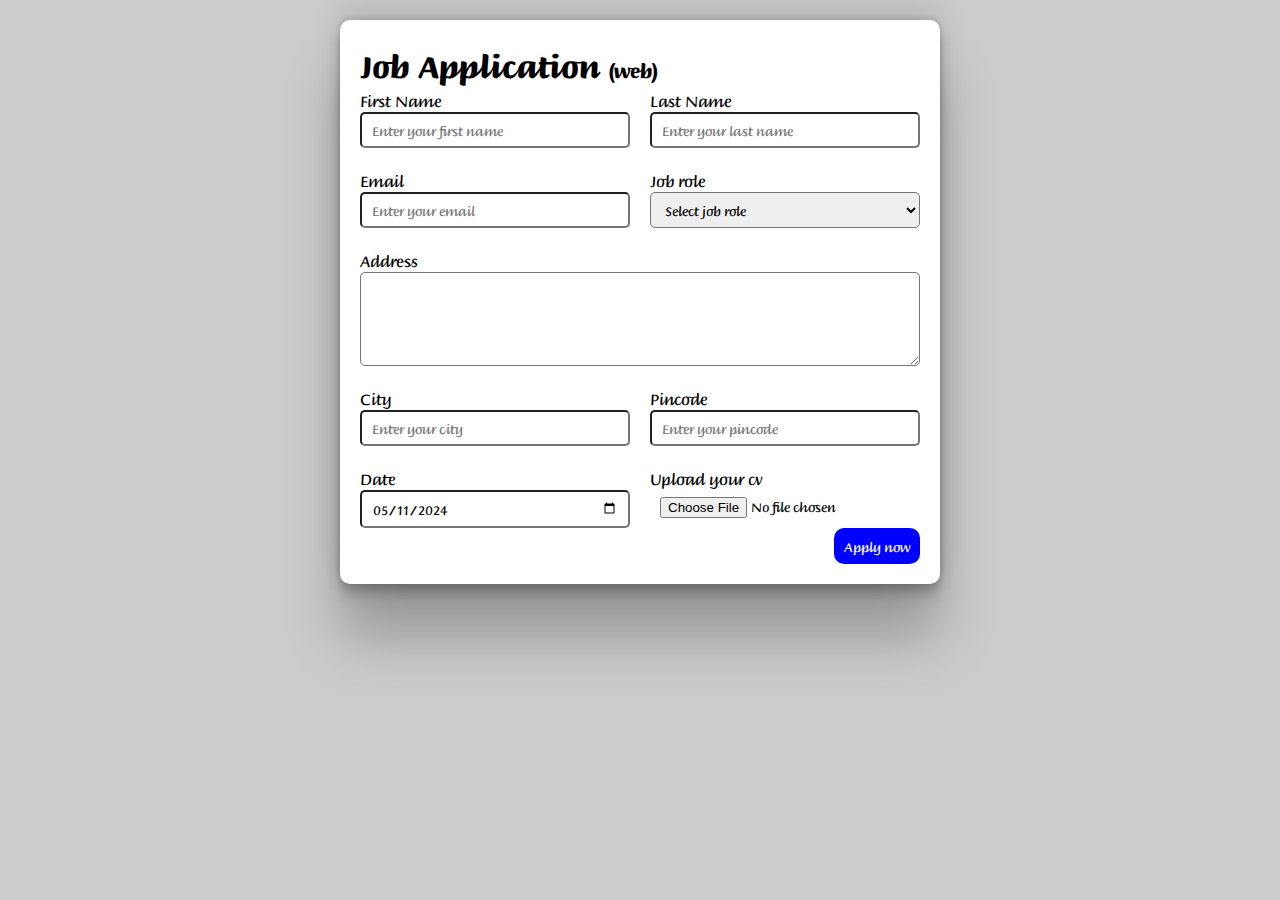
<file: project/index.html>
<!DOCTYPE html>
<html lang="en">
  <head>
    <meta charset="UTF-8" />
    <meta name="viewport" content="width=device-width, initial-scale=1.0" />
    <link rel="stylesheet" href="style.css" />
    <link rel="preconnect" href="https://fonts.googleapis.com" />
    <link rel="preconnect" href="https://fonts.gstatic.com" crossorigin />
    <link
      href="https://fonts.googleapis.com/css2?family=Briem+Hand:wght@100..900&display=swap"
      rel="stylesheet"
    />
    <title>Application Form</title>
  </head>
  <body>
    <div class="container">
      <div class="content_box">
        <h1>Job Application <span class="sub_title">(web)</span></h1>
        <form action="">
          <div class="form_container">
            <div class="form_control">
              <label for="first_name">First Name</label>
              <input
                type="text"
                id="first_name"
                name="first_name"
                placeholder="Enter your first name"
              />
            </div>
            <div class="form_control">
              <label for="last_name">Last Name</label>
              <input
                type="text"
                id="last_name"
                name="last_name"
                placeholder="Enter your last name"
              />
            </div>
            <div class="form_control">
              <label for="email">Email</label>
              <input
                type="text"
                id="email"
                name="email"
                placeholder="Enter your email"
              />
            </div>
            <div class="form_control">
              <label for="job_role">Job role</label>
              <select name="job_role" id="job_role">
                <option value="">Select job role</option>
                <option value="frontend_dev">Frontend Developer</option>
                <option value="backend_dev">Backend Developer</option>
                <option value="fullstack_dev">Fullstack Developer</option>
              </select>
            </div>
            <div class="text_area_control">
              <label for="address">Address</label>
              <textarea
                name="address"
                id="address"
                cols="50"
                rows="4"
              ></textarea>
            </div>
            <div class="form_control">
              <label for="city">City</label>
              <input
                type="text"
                id="city"
                name="city"
                placeholder="Enter your city"
              />
            </div>
            <div class="form_control">
              <label for="pincode">Pincode</label>
              <input
                type="number"
                id="pincode"
                name="pincode"
                placeholder="Enter your pincode"
              />
            </div>
            <div class="form_control">
              <label for="date">Date</label>
              <input type="date" id="date" name="date" value="2024-05-11" />
            </div>
            <div class="form_control">
              <label for="upload">Upload your cv</label>
              <input type="file" id="upload" name="upload" />
            </div>
          </div>
          <div class="button_container">
            <button type="submit">Apply now</button>
          </div>
        </form>
      </div>
    </div>
  </body>
</html>
</file>
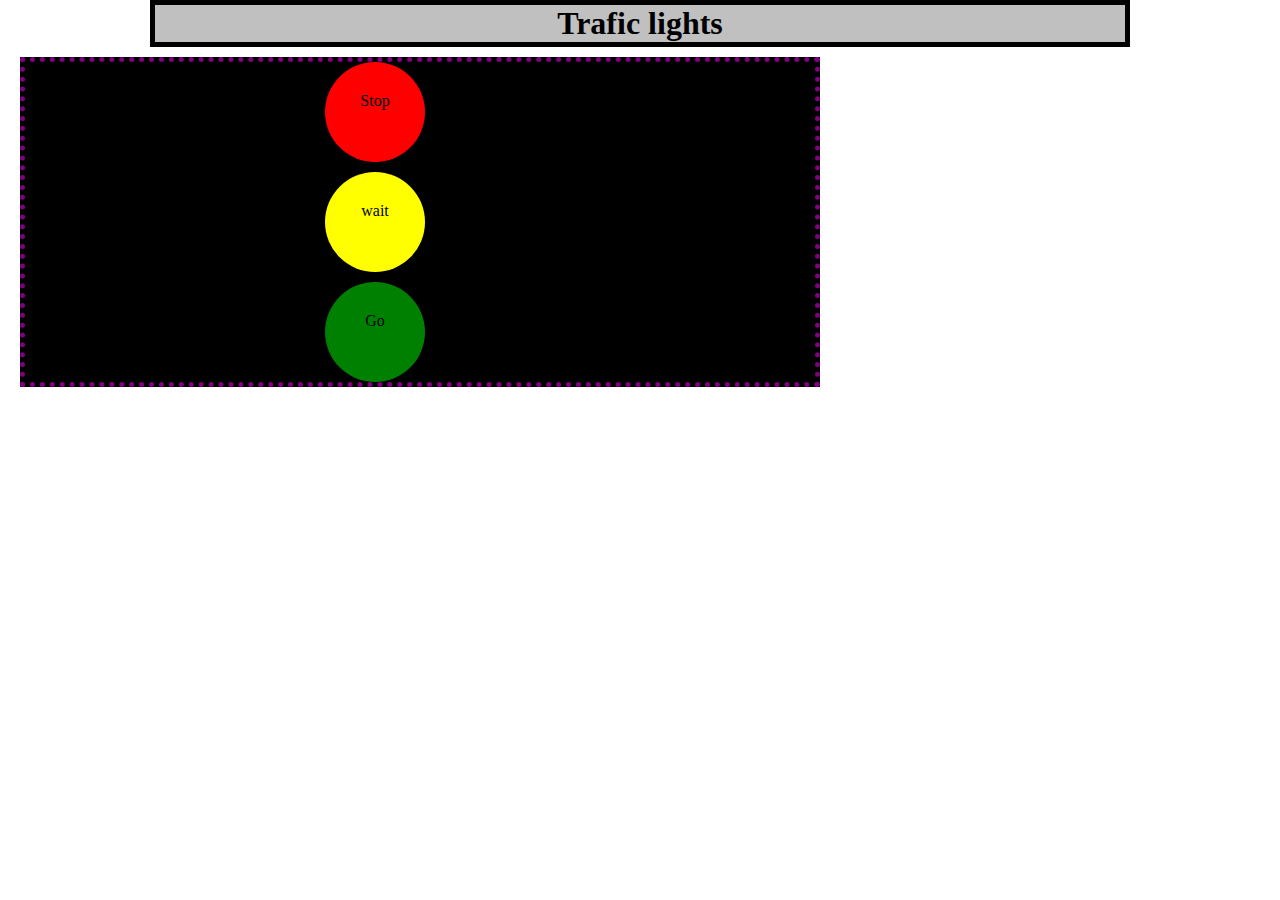
<file: CSS/class 2/index.html>
<!DOCTYPE html>
<html lang="en">
<head>
    <meta charset="UTF-8">
    <meta name="viewport" content="width=device-width, initial-scale=1.0">
    <title>css box model</title> 
    <link rel="stylesheet" href="style2.css">
</head>
<body>
    <div id="head"><h1>Trafic lights</h1></div>
    <div id="container">
        <div id="red" class="box">Stop</div>
        <div id="yellow" class="box">wait</div>
        <div id="green" class="box">Go</div>
    </div>
</body>
</html>
</file>
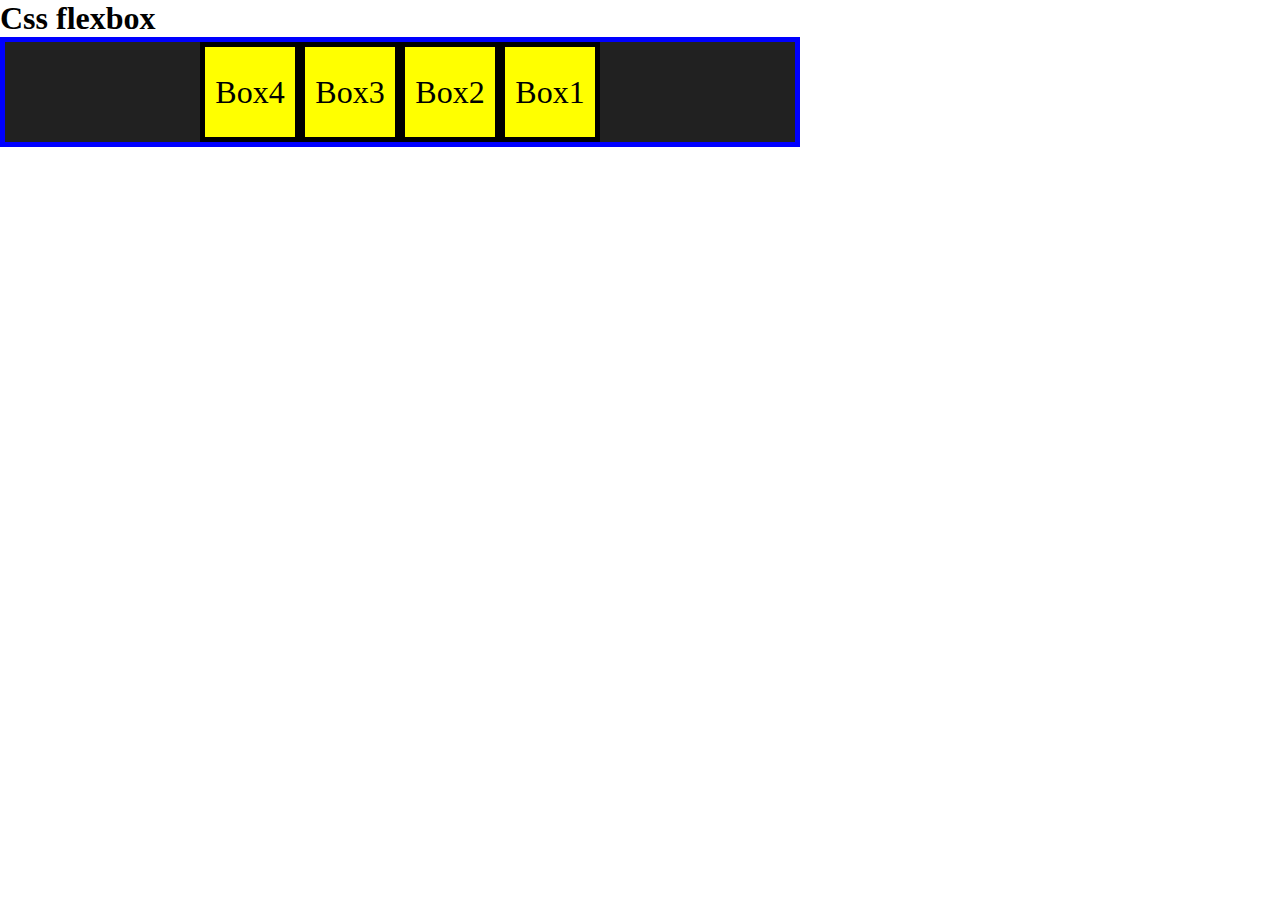
<file: CSS/class 3/index.html>
<!DOCTYPE html>
<html lang="en">
<head>
    <meta charset="UTF-8">
    <meta name="viewport" content="width=device-width, initial-scale=1.0">
    <title>Css flexbox</title>
    <link rel="stylesheet" href="/CSS/class 3/style.css">
</head>
<body>
<h1>Css flexbox</h1>
<div id="container">
    <div id="red" class="box">Box1</div>
    <div id="blue" class="box">Box2</div>
    <div id="yellow" class="box">Box3</div>
    <div id="green" class="box">Box4</div>
</div>

</body>
</html>
</file>
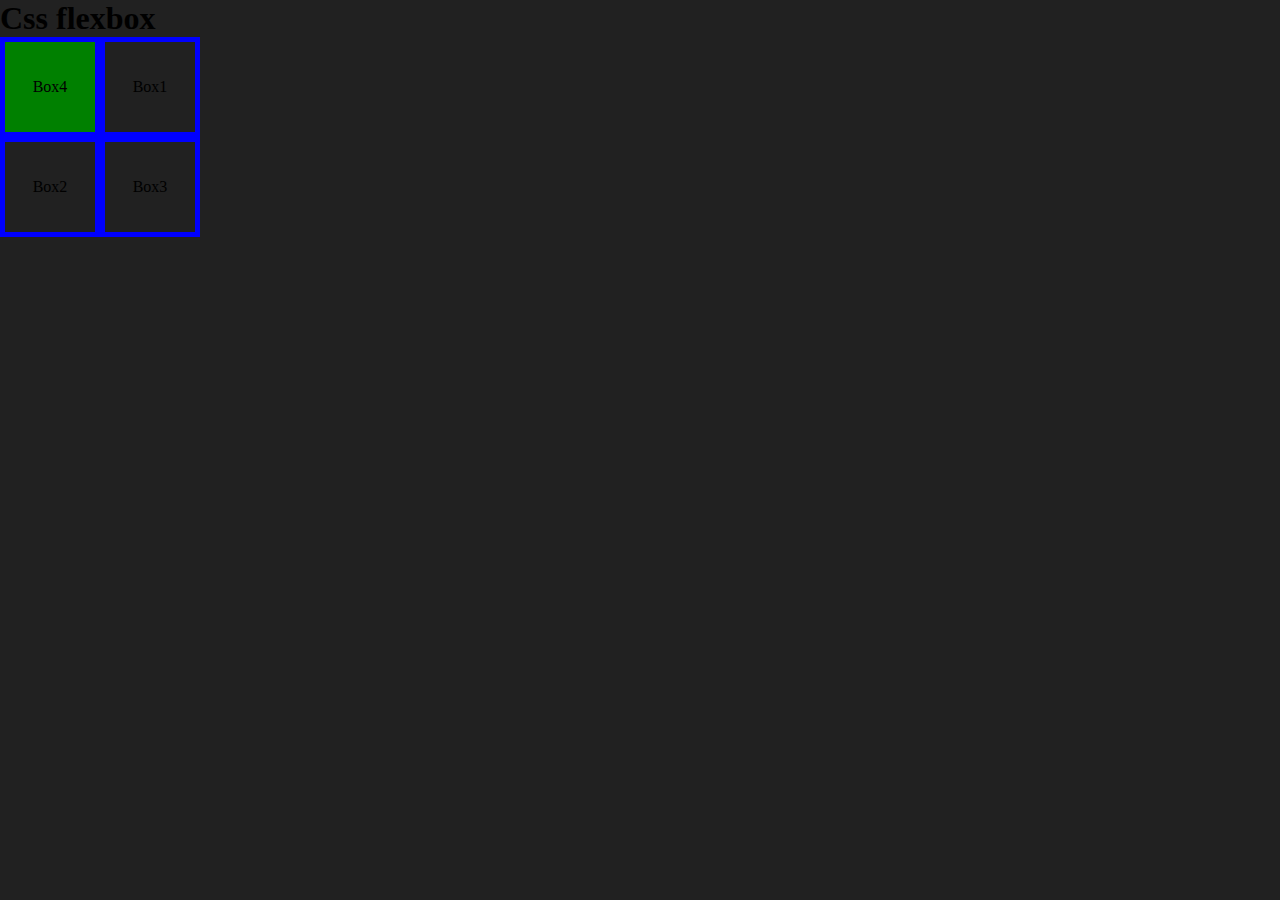
<file: CSS/class 4/index.html>
<!DOCTYPE html>
<html lang="en">
<head>
    <meta charset="UTF-8">
    <meta name="viewport" content="width=device-width, initial-scale=1.0">
    <title>Css Grid</title>
    <link rel="stylesheet" href="/CSS/class 4/style.css">
</head>
<body>
<h1>Css flexbox</h1>
<div id="container">
    <div id="red" class="box">Box1</div>
    <div id="blue" class="box">Box2</div>
    <div id="yellow" class="box">Box3</div>
    <div id="green" class="box">Box4</div>
</div>

</body>
</html>
</file>
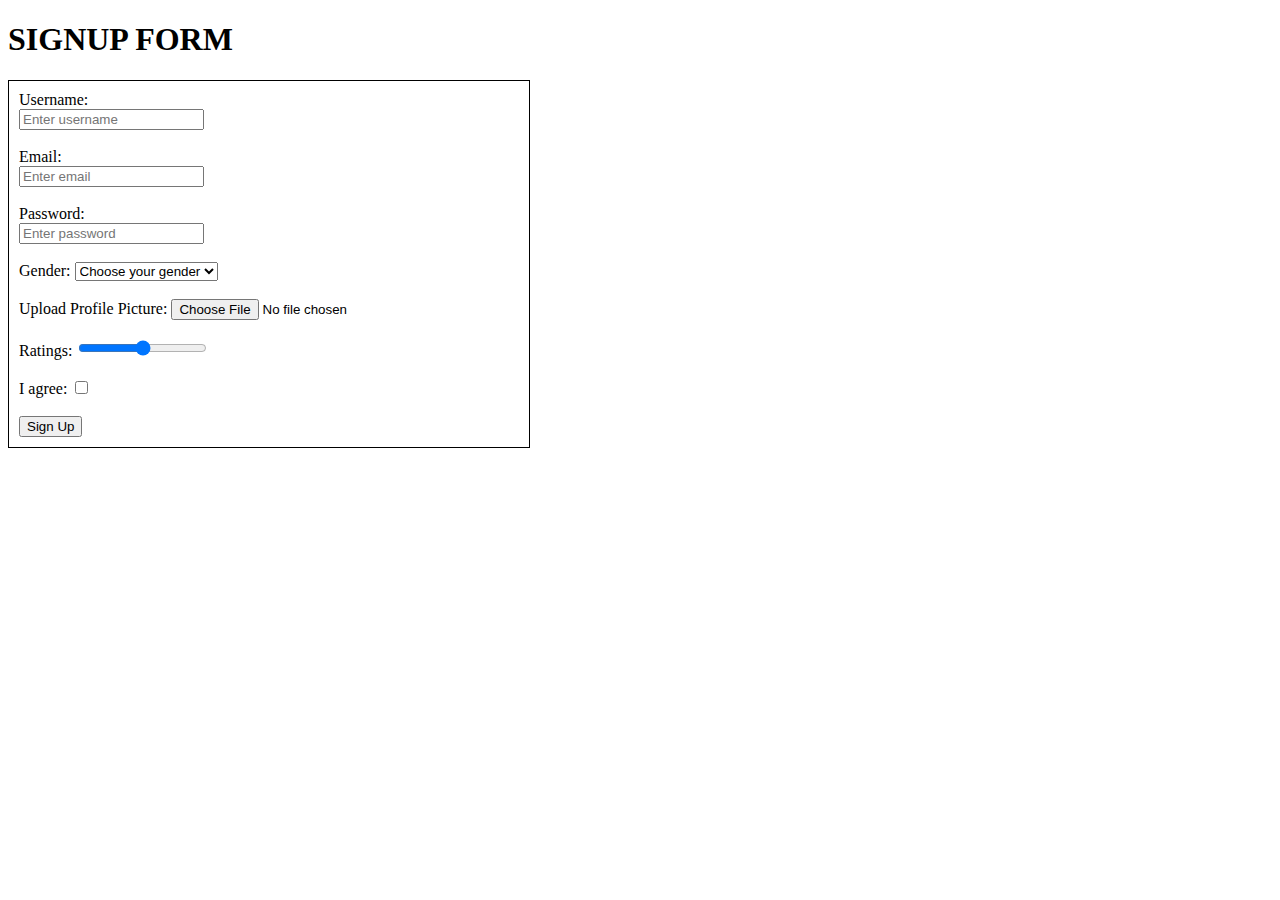
<file: HTML/class 2/form.html>
<!DOCTYPE html>
<html lang="en">
  <head>
    <meta charset="UTF-8" />
    <meta name="viewport" content="width=device-width, initial-scale=1.0" />
    <title>class-2</title>
  </head>
  <body>
    <h1>SIGNUP FORM</h1>
    <div style="border: 1px solid; width: 500px; padding: 10px">
      <form>
        <div>
          <label for="username">Username:</label>
          <br />
          <input
            type="text"
            name="username"
            id="username"
            placeholder="Enter username"
          />
        </div>
        <br />
        <div>
          <label for="email">Email:</label>
          <br />
          <input
            type="email"
            name="email"
            id="email"
            placeholder="Enter email"
          />
        </div>
        <br />
        <div>
          <label for="password">Password:</label>
          <br />
          <input
            type="password"
            name="password"
            id="password"
            placeholder="Enter password"
          />
        </div>
        <br />
        <div>
          <label for="gender">Gender:</label>
          <select name="gender" id="gender">
            Select Gender
            <option value="male">Choose your gender</option>
            <option value="male">Male</option>
            <option value="female">Female</option>
            <option value="female">Other</option>
          </select>
        </div>
        <br />
        <div>
          <label for="upload">Upload Profile Picture:</label>
          <input
            type="file"
            name="upload"
            id="upload"
            placeholder="Upload your picture"
          />
        </div>
        <br />
        <div>
          <label for="rating">Ratings:</label>
          <input type="range" name="rating" id="rating" placeholder="Ratings" />
        </div>
        <br />
        <div>
          <label for="agree">I agree:</label>
          <input
            type="checkbox"
            name="agree"
            id="agree"
            placeholder="Terms and conditions"
          />
        </div>
        <br />
        <button type="submit">Sign Up</button>
      </form>
    </div>
  </body>
</html>
</file>
<file: project/style.css>
* {
    margin: 0;
    padding: 0;
    box-sizing: border-box;
    font-family: "Briem Hand", cursive;
  }
  
  body {
    background-color: #ccc;
  }
  
  .container {
    max-width: 900px;
    margin: 0 auto;
  }
  .content_box {
    max-width: 600px;
    background-color: #fff;
    margin: 0 auto;
    padding: 20px;
    margin-top: 20px;
    border-radius: 10px;
    box-shadow: rgba(0, 0, 0, 0.25) 0px 54px 55px,
      rgba(0, 0, 0, 0.12) 0px -12px 30px, rgba(0, 0, 0, 0.12) 0px 4px 6px,
      rgba(0, 0, 0, 0.17) 0px 12px 13px, rgba(0, 0, 0, 0.09) 0px -3px 5px;
  }
  .sub_title {
    font-size: 20px;
  }
  .form_container {
    display: grid;
    /* grid-template-columns: repeat(2, 150px);
    grid-template-rows: repeat(5, 50px); */
    grid-template-columns: repeat(auto-fit, minmax(200px, 1fr));
    gap: 20px;
  }
  .form_control {
    display: flex;
    flex-direction: column;
  }
  input,
  select,
  textarea {
    padding: 6px 10px;
    border-radius: 5px;
  }
  input:focus {
    outline-color: brown;
  }
  textarea:focus {
    outline-color: brown;
  }
  .text_area_control {
    display: grid;
    grid-column: 1 / span 2;
  }
  .button_container {
    display: flex;
    justify-content: end;
  }
  button {
    background-color: blue;
    color: #fff;
    padding: 8px 10px;
    border-radius: 10px;
    border: transparent;
  }
  button:hover {
    cursor: pointer;
    background-color: brown;
    transition: 2s ease-in-out;
  }
</file>
<file: CSS/class 2/style2.css>
*{
    margin: 0;
    padding: 0;
     box-sizing: border-box;
}
#head{
    color: black;
    text-align: center;
    background-color: silver;
     margin-left: 150px; 
    margin-right: 150px; 
    border: solid 5px ;
    
}
#container{
    max-width: 800px;
    background: black;
    border: 5px dotted purple;
    margin: 10px 20px;
    display: flex;
    flex-wrap: wrap;
    row-gap: 10px;
}
.box{
    width: 100px;
    height: 100px;
   text-align: center;
   padding: 30px 10px;
   
   
}
#red{
    background: red;
    margin-left: 300px;
    border-radius: 500px;

    
}
#yellow{
    background: yellow;
    margin-left: 300px;
    border-radius: 500px;

}
#green{
    background: green;
    margin-left: 300px;
    border-radius: 500px;
   

}
</file>
<file: CSS/class 3/style.css>
*{
    margin: 0px;
    padding: 0px;
    box-sizing: border-box;
}
html{
    font-size: 16px;
}
h1{
    font-size: 2em;
}
#container{
    width: 800px;
background: #212121;
border: 5px solid blue;
display: flex;
/* flex-direction: column; */
/* flex-wrap: nowrap;fle */
/* flex-wrap: wrap; */
/* flex-wrap: wrap-reverse; */
/* gap: 10px; */
/* justify-content: center; */
/* justify-content: flex-end; */
/* justify-content: flex-start; */
/* justify-content: safe; */
/* justify-content: space-around; */
/* justify-content: space-between; */
/* justify-content: space-evenly; */
    justify-content: center;
   align-items: center;
}
.box{
    font-size: 2rem;
    width: 100px;
    height: 100px;
    border: solid 5px;
    background: yellow;
    padding: 10px 20px;
    display: flex;
    justify-content: center;
    align-items: center;
    
}
#red{
   order: 4;
  
}
#blue{
order: 3;
}
#yellow{
    order: 2;
}
#green{
    order: 1;
}
</file>
<file: CSS/class 4/style.css>
*{
    margin: 0px;
    padding: 0px;
    box-sizing: border-box;
}
body{
    background: #212121;
}
.box{
    width: 100px;
    height: 100px;
    border: solid 5px blue;
    display: flex;
    justify-content: center;
    align-items: center;
}
 
#container{
   display: grid;
   grid-template-columns: repeat(2, 100px);
   grid-template-rows: repeat(2,100px);
}

#green{
    background: green;
    grid-area: 1/ 1/ 2/ 2;
    /* grid-row-start: span 2; */
    /* grid-column: 1 / span 2; */
    /* grid-row-start: 3; */

}
</file>
